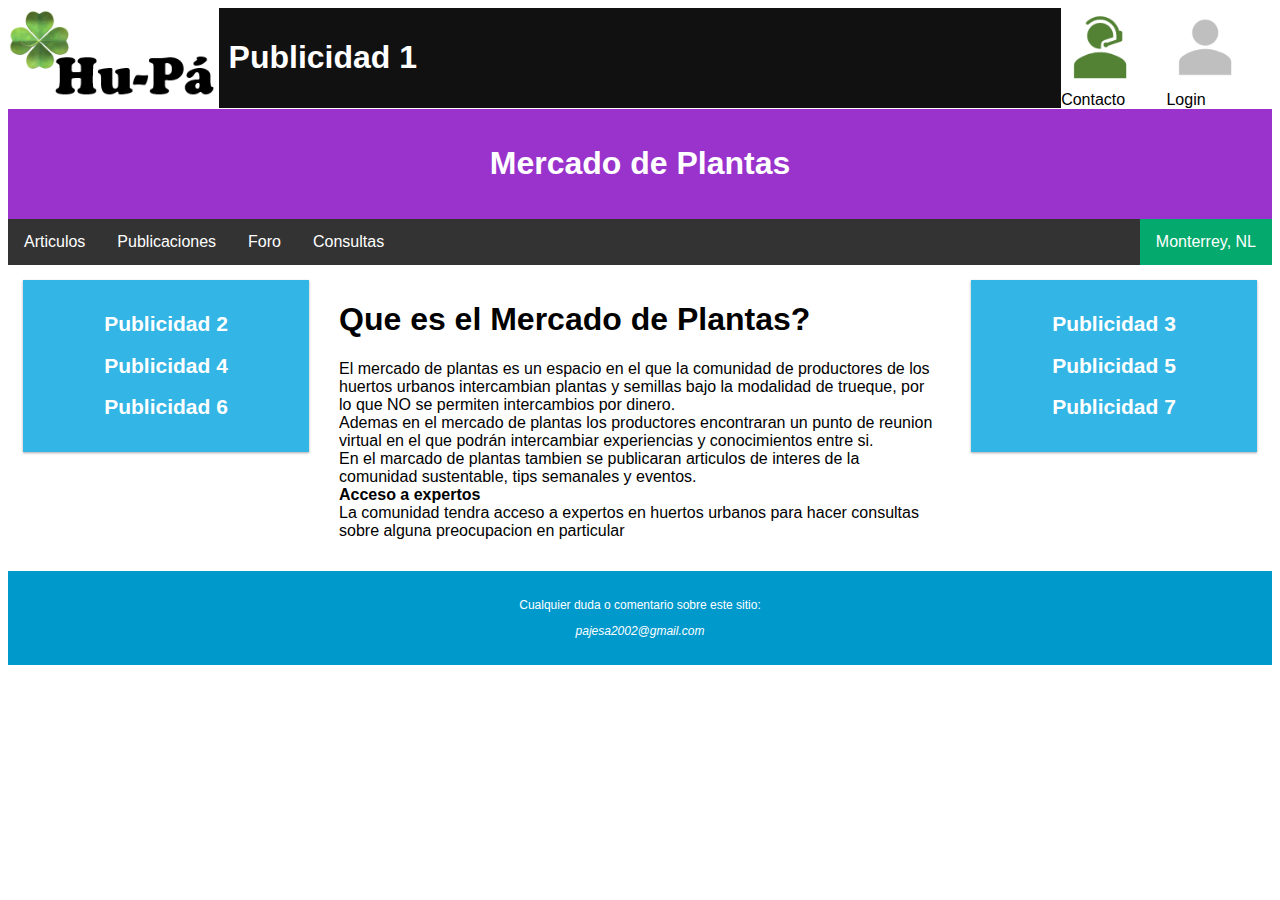
<file: index.html>
<!DOCTYPE html>
<html lang="en">
<head>
<meta charset="utf-8">
<title>Mercado de Plantas</title>
<meta name="viewport" content="width=device-width, initial-scale=1.0">
<link rel="stylesheet" type="text/css" href="estilo.css">

</head>
<body>

<div class="logo">
 <img src="logo_1.png" alt="Hu-Pa" style="max-width:100%;height:auto;">
</div>

<div class="top">
  <h1>Publicidad 1</h1>
</div>

<div class="icono">
  <img src="contacto.png" alt="Contacto" style="max-width:75%;height:auto;">Contacto
</div>

<div class="icono">
  <img src="login.png" alt="Login" style="max-width:75%;height:auto;">Login
</div>

<div class="header">
  <h1>Mercado de Plantas</h1>
</div>

<!-- Menu -->
<ul>
  <li><a href="#articulo">Articulos</a></li>
  <li><a href="#publicacion">Publicaciones</a></li>
  <li><a href="#foro">Foro</a></li>
  <li><a href="#consulta">Consultas</a></li>
  <li style="float:right"><a class="active" href="#about">Monterrey, NL</a></li>
</ul>

<!-- Cuerpo de la pantalla principal -->
<div class="col-3 right">
    <div class="aside">
      <h2>Publicidad 2</h2>
      <h2>Publicidad 4</h2>
      <h2>Publicidad 6</h2>
    </div>
  </div>

  <div class="col-6">
    <h1>Que es el Mercado de Plantas?</h1>
    <p>El mercado de plantas es un espacio en el que la comunidad de productores de los huertos urbanos intercambian plantas y semillas bajo la modalidad de trueque, por lo que NO se permiten intercambios por dinero. <br>
Ademas en el mercado de plantas los productores encontraran un punto de reunion virtual en el que podrán intercambiar experiencias y conocimientos entre si.<br>
En el marcado de plantas tambien se publicaran articulos de interes de la comunidad sustentable, tips semanales y eventos.<br>
<strong>Acceso a expertos</strong><br>
La comunidad tendra acceso a expertos en huertos urbanos para hacer consultas sobre alguna preocupacion en particular
</p>
  </div>

  <div class="col-3 right">
    <div class="aside">
      <h2>Publicidad 3</h2>
      <h2>Publicidad 5</h2>
      <h2>Publicidad 7</h2>
    </div>
  </div>
</div>

<div class="footer">
  <p>Cualquier duda o comentario sobre este sitio: <address>pajesa2002@gmail.com</address></p>
</div>

</body>
</html>
</file>
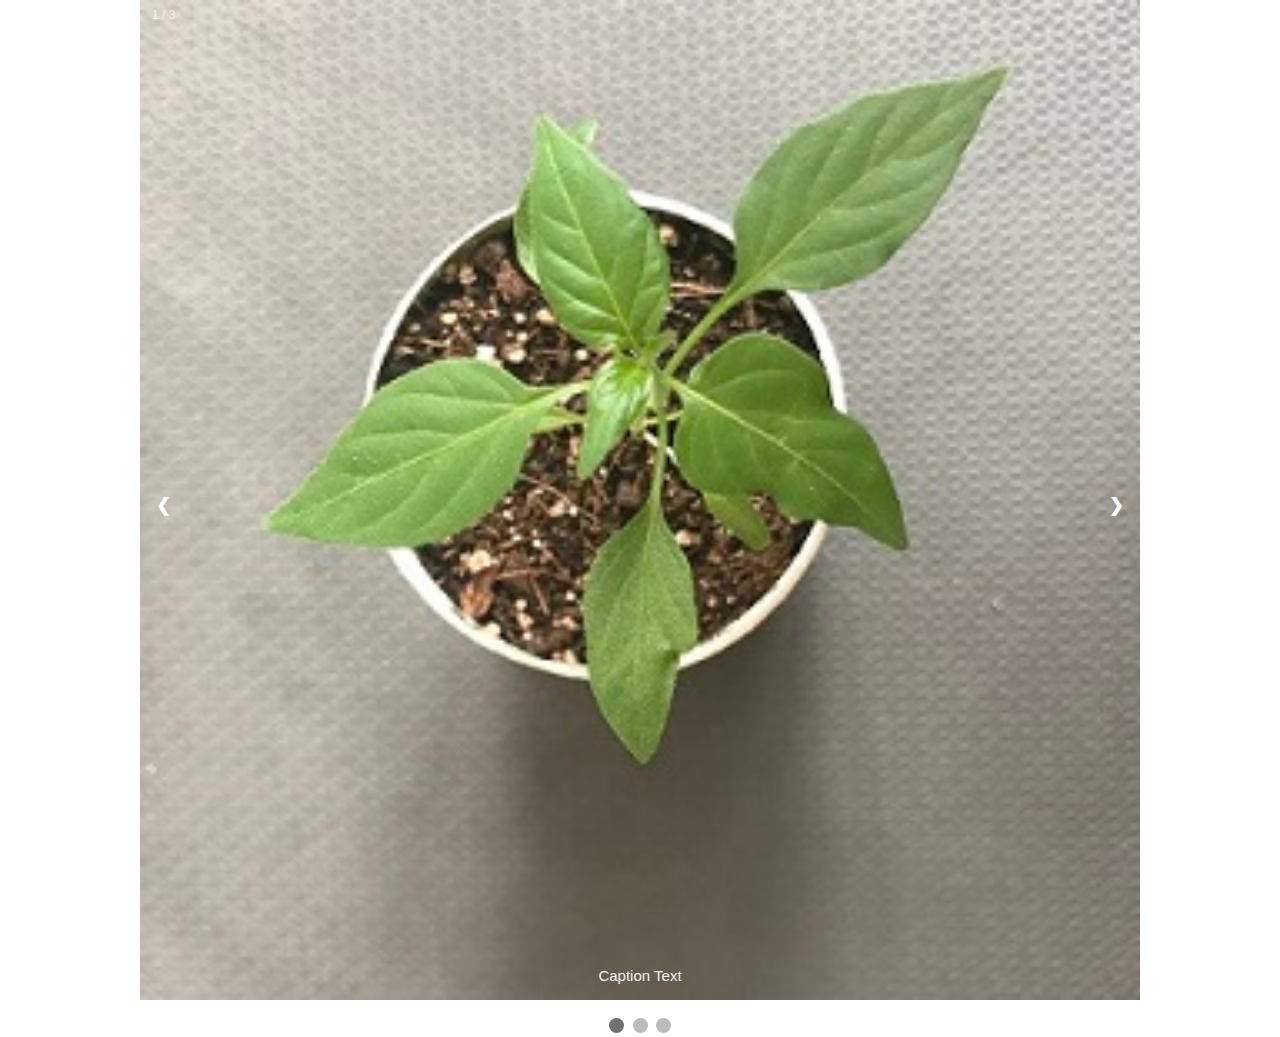
<file: carrousel.html>
<!DOCTYPE html>
<html>
<head>
<meta name="viewport" content="width=device-width, initial-scale=1">
<style>
* {box-sizing: border-box}
body {font-family: Verdana, sans-serif; margin:0}
.mySlides {display: none}
img {vertical-align: middle;}

/* Slideshow container */
.slideshow-container {
  max-width: 1000px;
  position: relative;
  margin: auto;
}

/* Next & previous buttons */
.prev, .next {
  cursor: pointer;
  position: absolute;
  top: 50%;
  width: auto;
  padding: 16px;
  margin-top: -22px;
  color: white;
  font-weight: bold;
  font-size: 18px;
  transition: 0.6s ease;
  border-radius: 0 3px 3px 0;
  user-select: none;
}

/* Position the "next button" to the right */
.next {
  right: 0;
  border-radius: 3px 0 0 3px;
}

/* On hover, add a black background color with a little bit see-through */
.prev:hover, .next:hover {
  background-color: rgba(0,0,0,0.8);
}

/* Caption text */
.text {
  color: #f2f2f2;
  font-size: 15px;
  padding: 8px 12px;
  position: absolute;
  bottom: 8px;
  width: 100%;
  text-align: center;
}

/* Number text (1/3 etc) */
.numbertext {
  color: #f2f2f2;
  font-size: 12px;
  padding: 8px 12px;
  position: absolute;
  top: 0;
}

/* The dots/bullets/indicators */
.dot {
  cursor: pointer;
  height: 15px;
  width: 15px;
  margin: 0 2px;
  background-color: #bbb;
  border-radius: 50%;
  display: inline-block;
  transition: background-color 0.6s ease;
}

.active, .dot:hover {
  background-color: #717171;
}

/* Fading animation */
.fade {
  -webkit-animation-name: fade;
  -webkit-animation-duration: 1.5s;
  animation-name: fade;
  animation-duration: 1.5s;
}

@-webkit-keyframes fade {
  from {opacity: .4} 
  to {opacity: 1}
}

@keyframes fade {
  from {opacity: .4} 
  to {opacity: 1}
}

/* On smaller screens, decrease text size */
@media only screen and (max-width: 300px) {
  .prev, .next,.text {font-size: 11px}
}
</style>
</head>
<body>

<div class="slideshow-container">

<div class="mySlides fade">
  <div class="numbertext">1 / 3</div>
  <img src="chile_up.JPG" style="width:100%">
  <div class="text">Caption Text</div>
</div>

<div class="mySlides fade">
  <div class="numbertext">2 / 3</div>
  <img src="chiles.JPG" style="width:100%">
  <div class="text">Caption Two</div>
</div>

<div class="mySlides fade">
  <div class="numbertext">3 / 3</div>
  <img src="chile_1_hor.JPG" style="width:100%">
  <div class="text">Caption Three</div>
</div>

<a class="prev" onclick="plusSlides(-1)">&#10094;</a>
<a class="next" onclick="plusSlides(1)">&#10095;</a>

</div>
<br>

<div style="text-align:center">
  <span class="dot" onclick="currentSlide(1)"></span> 
  <span class="dot" onclick="currentSlide(2)"></span> 
  <span class="dot" onclick="currentSlide(3)"></span> 
</div>

<script>
var slideIndex = 1;
showSlides(slideIndex);

function plusSlides(n) {
  showSlides(slideIndex += n);
}

function currentSlide(n) {
  showSlides(slideIndex = n);
}

function showSlides(n) {
  var i;
  var slides = document.getElementsByClassName("mySlides");
  var dots = document.getElementsByClassName("dot");
  if (n > slides.length) {slideIndex = 1}    
  if (n < 1) {slideIndex = slides.length}
  for (i = 0; i < slides.length; i++) {
      slides[i].style.display = "none";  
  }
  for (i = 0; i < dots.length; i++) {
      dots[i].className = dots[i].className.replace(" active", "");
  }
  slides[slideIndex-1].style.display = "block";  
  dots[slideIndex-1].className += " active";
}
</script>

</body>
</html>
</file>
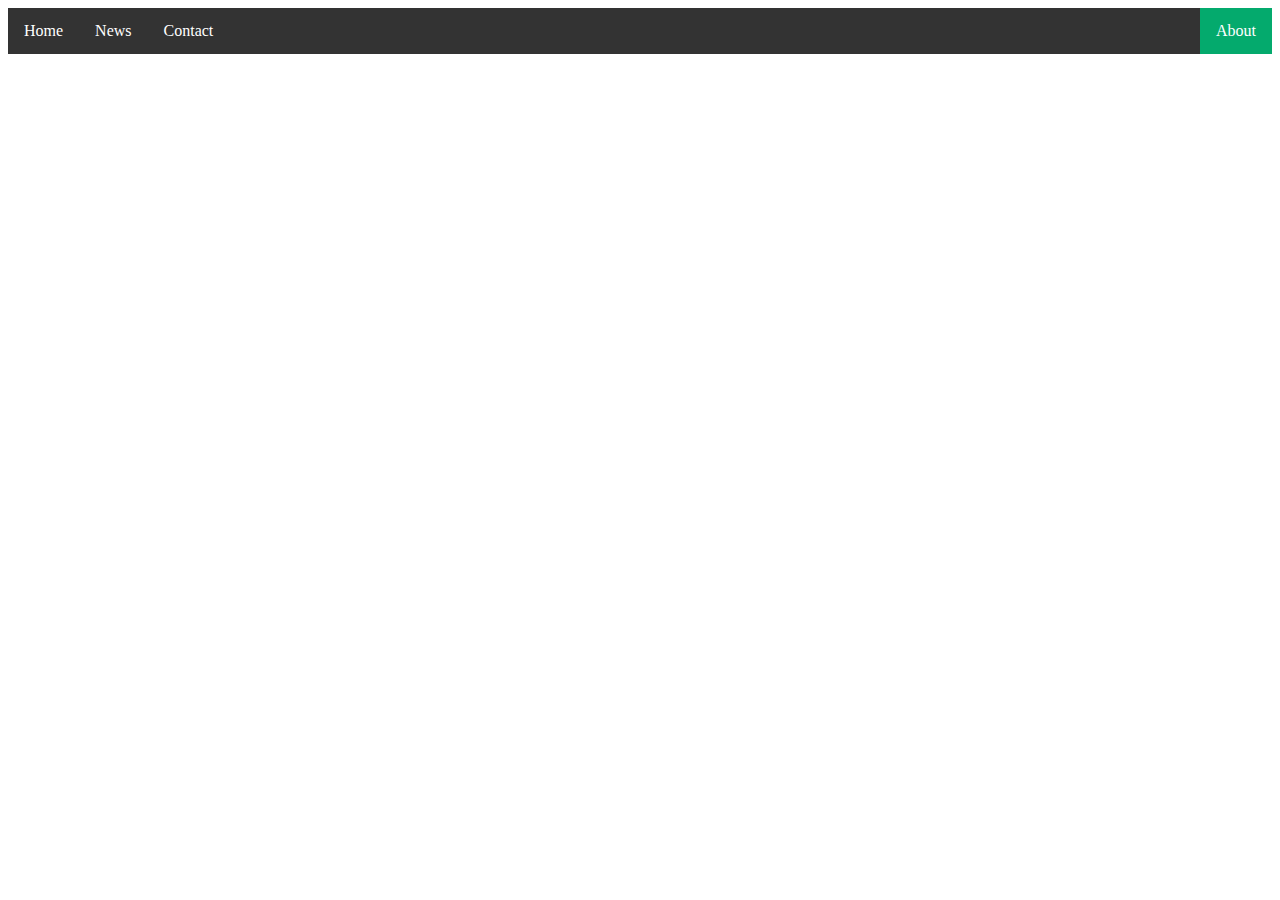
<file: HTML_menuA.html>
<!DOCTYPE html>
<html>
<head>
<style>
ul {
  list-style-type: none;
  margin: 0;
  padding: 0;
  overflow: hidden;
  background-color: #333;
}

li {
  float: left;
}

li a {
  display: block;
  color: white;
  text-align: center;
  padding: 14px 16px;
  text-decoration: none;
}

li a:hover:not(.active) {
  background-color: #111;
}

.active {
  background-color: #04AA6D;
}
</style>
</head>
<body>

<ul>
  <li><a href="#home">Home</a></li>
  <li><a href="#news">News</a></li>
  <li><a href="#contact">Contact</a></li>
  <li style="float:right"><a class="active" href="#about">About</a></li>
</ul>

</body>
</html>
</file>
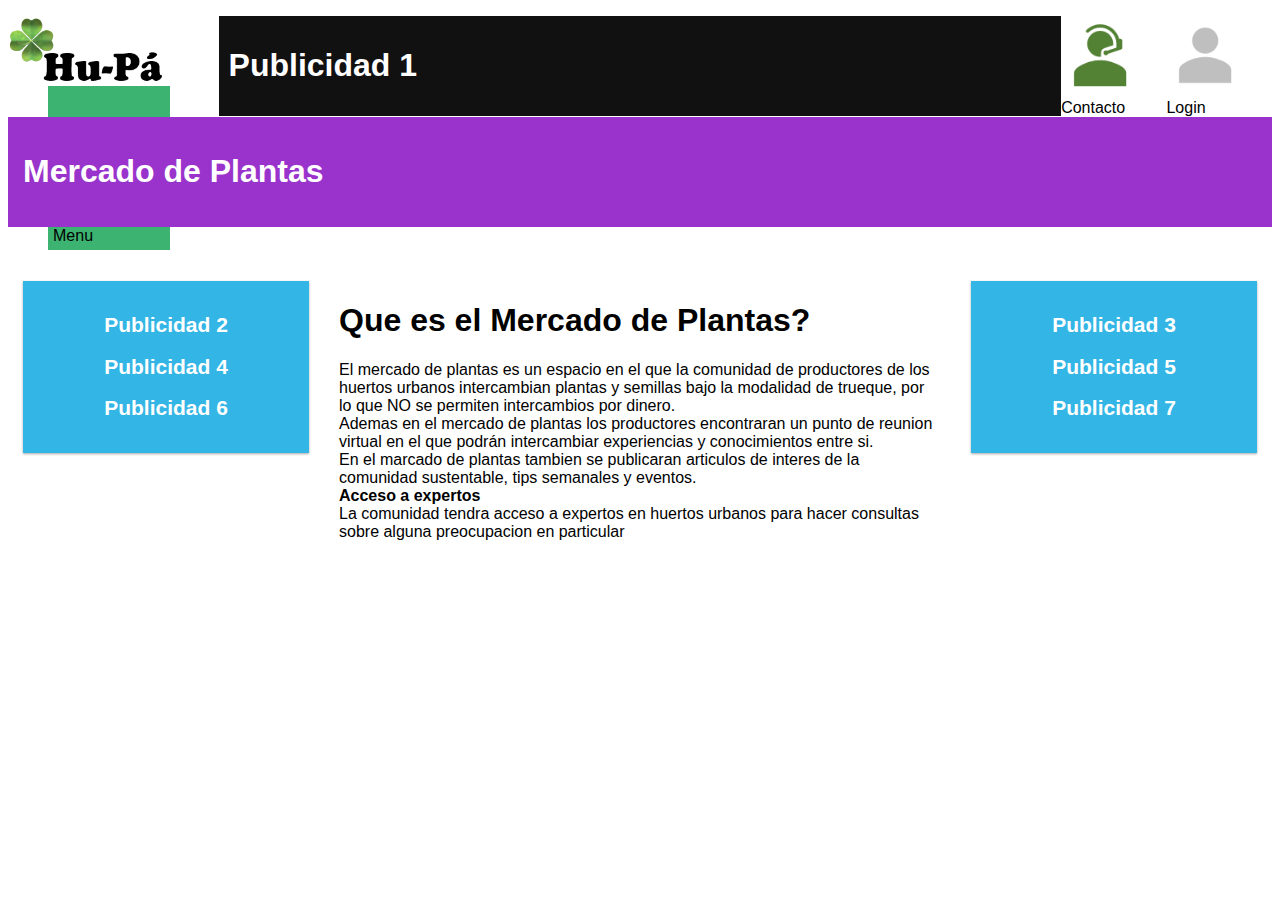
<file: portada.html>
<!DOCTYPE html>
<html>
<head>
<meta name="viewport" content="width=device-width, initial-scale=1.0">
<style>
* {
  box-sizing: border-box;
}

.row::after {
  content: "";
  clear: both;
  display: block;
}

[class*="col-"] {
  float: left;
  padding: 15px;
}

html {
  font-family: "Lucida Sans", sans-serif;
}

.top {
  background-color: #111111;
  color: #ffffff;
  float: left;
  padding: 10px;
  width: 66.66%;
}

.logo {
  background-color: #ffffff;
  color: #000000;
  float: left;
  width: 16.66%;  
}

.icono {
  background-color: #ffffff;
  color: #000000;
  float: left;
  width: 8.33%; 
}

.header {
  background-color: #9933cc;
  color: #ffffff;
  width: 100%;
  float: left;
  padding: 15px;
}

.barraM {
  background-color: #111111;
  float: left;
  color: #ffffff;
  text-align: right;
  padding: 10px;
  width: 91.66%;
}

.menu1 ul {
  padding: 0;
  list-style: none;
  background: #111111;
  position: absolute;
  
}

.menu1 li {
        display: block;
        background-color: #3cb371;
        padding: 5px;
        color: #000000;
        text-decoration: none;
 width: 10%;
 height: 15%;      
}

ul.menu {
  list-style-type: none;
  margin: 0;
  padding: 0;
  display: none;

}

.menu li {
  padding: 5px;
  background-color: #3cb371;
  color: #ffffff;
}

.menu li:hover {
  background-color: #0099cc;
}

.menu1:hover ul.menu {
  color: #ffa500;
  display: block;
}

.aside {
  background-color: #33b5e5;
  padding: 15px;
  color: #ffffff;
  text-align: center;
  font-size: 14px;
  box-shadow: 0 1px 3px rgba(0,0,0,0.12), 0 1px 2px rgba(0,0,0,0.24);
}

.footer {
  background-color: #0099cc;
  color: #ffffff;
  text-align: center;
  font-size: 12px;
  padding: 15px;
}

/* For desktop: */
.col-1 {width: 8.33%;}
.col-2 {width: 16.66%;}
.col-3 {width: 25%;}
.col-4 {width: 33.33%;}
.col-5 {width: 41.66%;}
.col-6 {width: 50%;}
.col-7 {width: 58.33%;}
.col-8 {width: 66.66%;}
.col-9 {width: 75%;}
.col-10 {width: 83.33%;}
.col-11 {width: 91.66%;}
.col-12 {width: 100%;}

@media only screen and (max-width: 768px) {
  /* For mobile phones: */
  [class*="col-"] {
    width: 100%;
  }
}
</style>
</head>

<body>
<div class="logo">
 <img src="logo_1.png" alt="Hu-Pa" style="max-width:75%;height:auto;">
</div>

<div class="top">
  <h1>Publicidad 1</h1>
</div>

<div class="icono">
  <img src="contacto.png" alt="Hu-Pa" style="max-width:75%;height:auto;">Contacto
</div>

<div class="icono">
  <img src="login.png" alt="Hu-Pa" style="max-width:75%;height:auto;">Login
</div>

<div class="header">
  <h1>Mercado de Plantas</h1>
</div>



<div>

  <ul class="menu1">
    <li>Menu</li>
  <div>
    <ul class="menu" id="menuP">
    <li>Articulos</li>
    <li>Publicaciones</li>
    <li>Foro</li>
    <li>Consulta a Experto</li>
    <li>Salir</li>
    </ul>
  </div>
 </ul>

</div>

<div class="col-3 right">
    <div class="aside">
      <h2>Publicidad 2</h2>
      <h2>Publicidad 4</h2>
      <h2>Publicidad 6</h2>
    </div>
  </div>

  <div class="col-6">
    <h1>Que es el Mercado de Plantas?</h1>
    <p>El mercado de plantas es un espacio en el que la comunidad de productores de los huertos urbanos intercambian plantas y semillas bajo la modalidad de trueque, por lo que NO se permiten intercambios por dinero. <br>
Ademas en el mercado de plantas los productores encontraran un punto de reunion virtual en el que podrán intercambiar experiencias y conocimientos entre si.<br>
En el marcado de plantas tambien se publicaran articulos de interes de la comunidad sustentable, tips semanales y eventos.<br>
<strong>Acceso a expertos</strong><br>
La comunidad tendra acceso a expertos en huertos urbanos para hacer consultas sobre alguna preocupacion en particular
</p>
  </div>

  <div class="col-3 right">
    <div class="aside">
      <h2>Publicidad 3</h2>
      <h2>Publicidad 5</h2>
      <h2>Publicidad 7</h2>
    </div>
  </div>
</div>

<!-- <div class="footer">
  <p>Resize the browser window to see how the content respond to the resizing.</p>
</div> -->


</body>
</html>
</file>
<file: estilo.css>
/* General */
html {
  font-family: "Lucida Sans", sans-serif;
}

/* Objetos para Menu */
ul {
  list-style-type: none;
  margin: 0;
  padding: 0;
  overflow: hidden;
  background-color: #333333;
  clear: both;
}

li {
  float: left;
}

li a {
  display: block;
  color: white;
  text-align: center;
  padding: 14px 16px;
  text-decoration: none;
}

li a:hover:not(.active) {
  background-color: #111;
}

.active {
  background-color: #04AA6D;
}


/*Objetos para Pantalla */
* {
  box-sizing: border-box;
}

.row::after {
  content: "";
  clear: both;
  display: block;
}

[class*="col-"] {
  float: left;
  padding: 15px;
}

.top {
  background-color: #111111;
  color: #ffffff;
  float: left;
  padding: 10px;
  width: 66.66%;
}

.logo {
  background-color: #ffffff;
  color: #000000;
  float: left;
  width: 16.66%;  
}

.icono {
  background-color: #ffffff;
  color: #000000;
  float: left;
  width: 8.33%; 
}

.header {
  background-color: #9933cc;
  color: #ffffff;
  text-align: center;
  width: 100%;
  float: left;
  padding: 15px;
}

.aside {
  background-color: #33b5e5;
  padding: 15px;
  color: #ffffff;
  text-align: center;
  font-size: 14px;
  box-shadow: 0 1px 3px rgba(0,0,0,0.12), 0 1px 2px rgba(0,0,0,0.24);
}

.footer {
  background-color: #0099cc;
  color: #ffffff;
  text-align: center;
  font-size: 12px;
  padding: 15px;
  float: left;
  width: 100%;
}

/* For desktop: */
.col-1 {width: 8.33%;}
.col-2 {width: 16.66%;}
.col-3 {width: 25%;}
.col-4 {width: 33.33%;}
.col-5 {width: 41.66%;}
.col-6 {width: 50%;}
.col-7 {width: 58.33%;}
.col-8 {width: 66.66%;}
.col-9 {width: 75%;}
.col-10 {width: 83.33%;}
.col-11 {width: 91.66%;}
.col-12 {width: 100%;}

@media only screen and (max-width: 768px) {
  /* For mobile phones: */
  [class*="col-"] {
    width: 100%;
  }
}

.btn {
  background-color: #4CAF50;
  color: white;
  padding: 16px;
  font-size: 16px;
  border: none;
  cursor: pointer;
}
</file>
